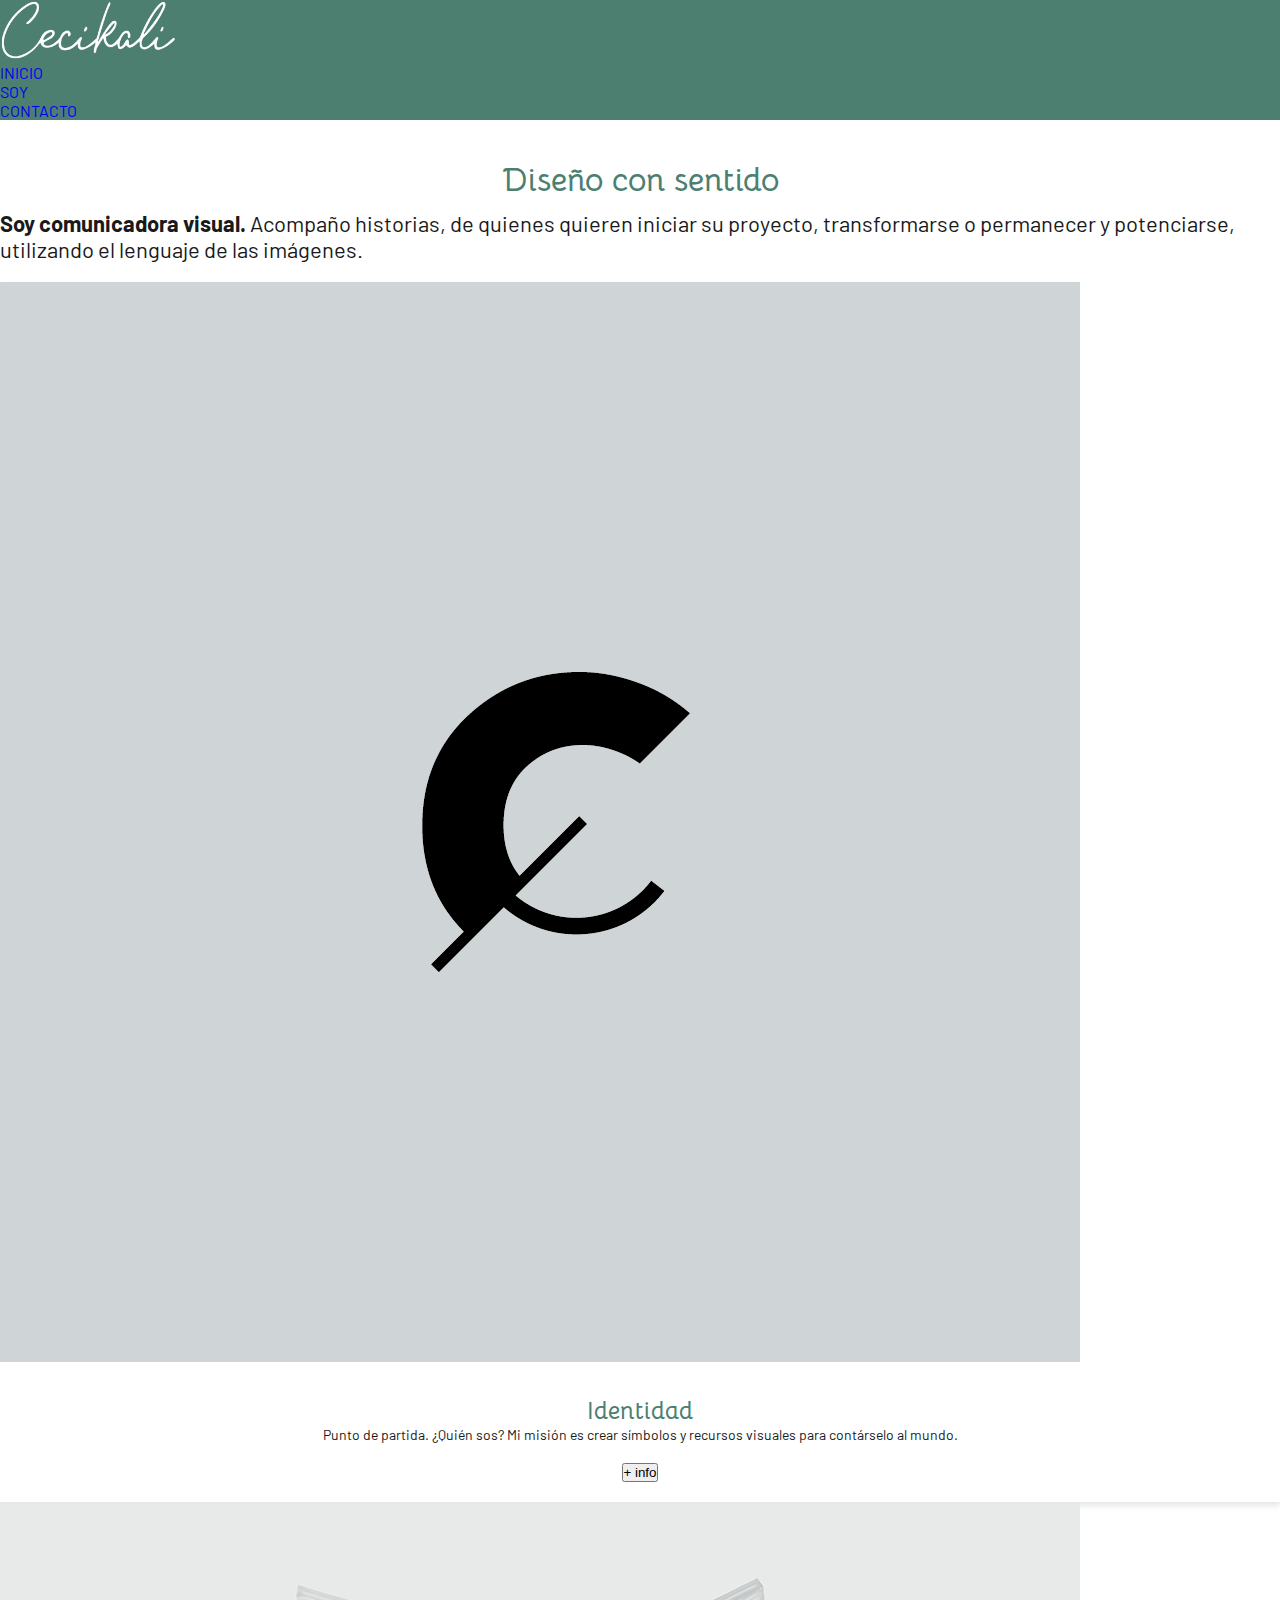
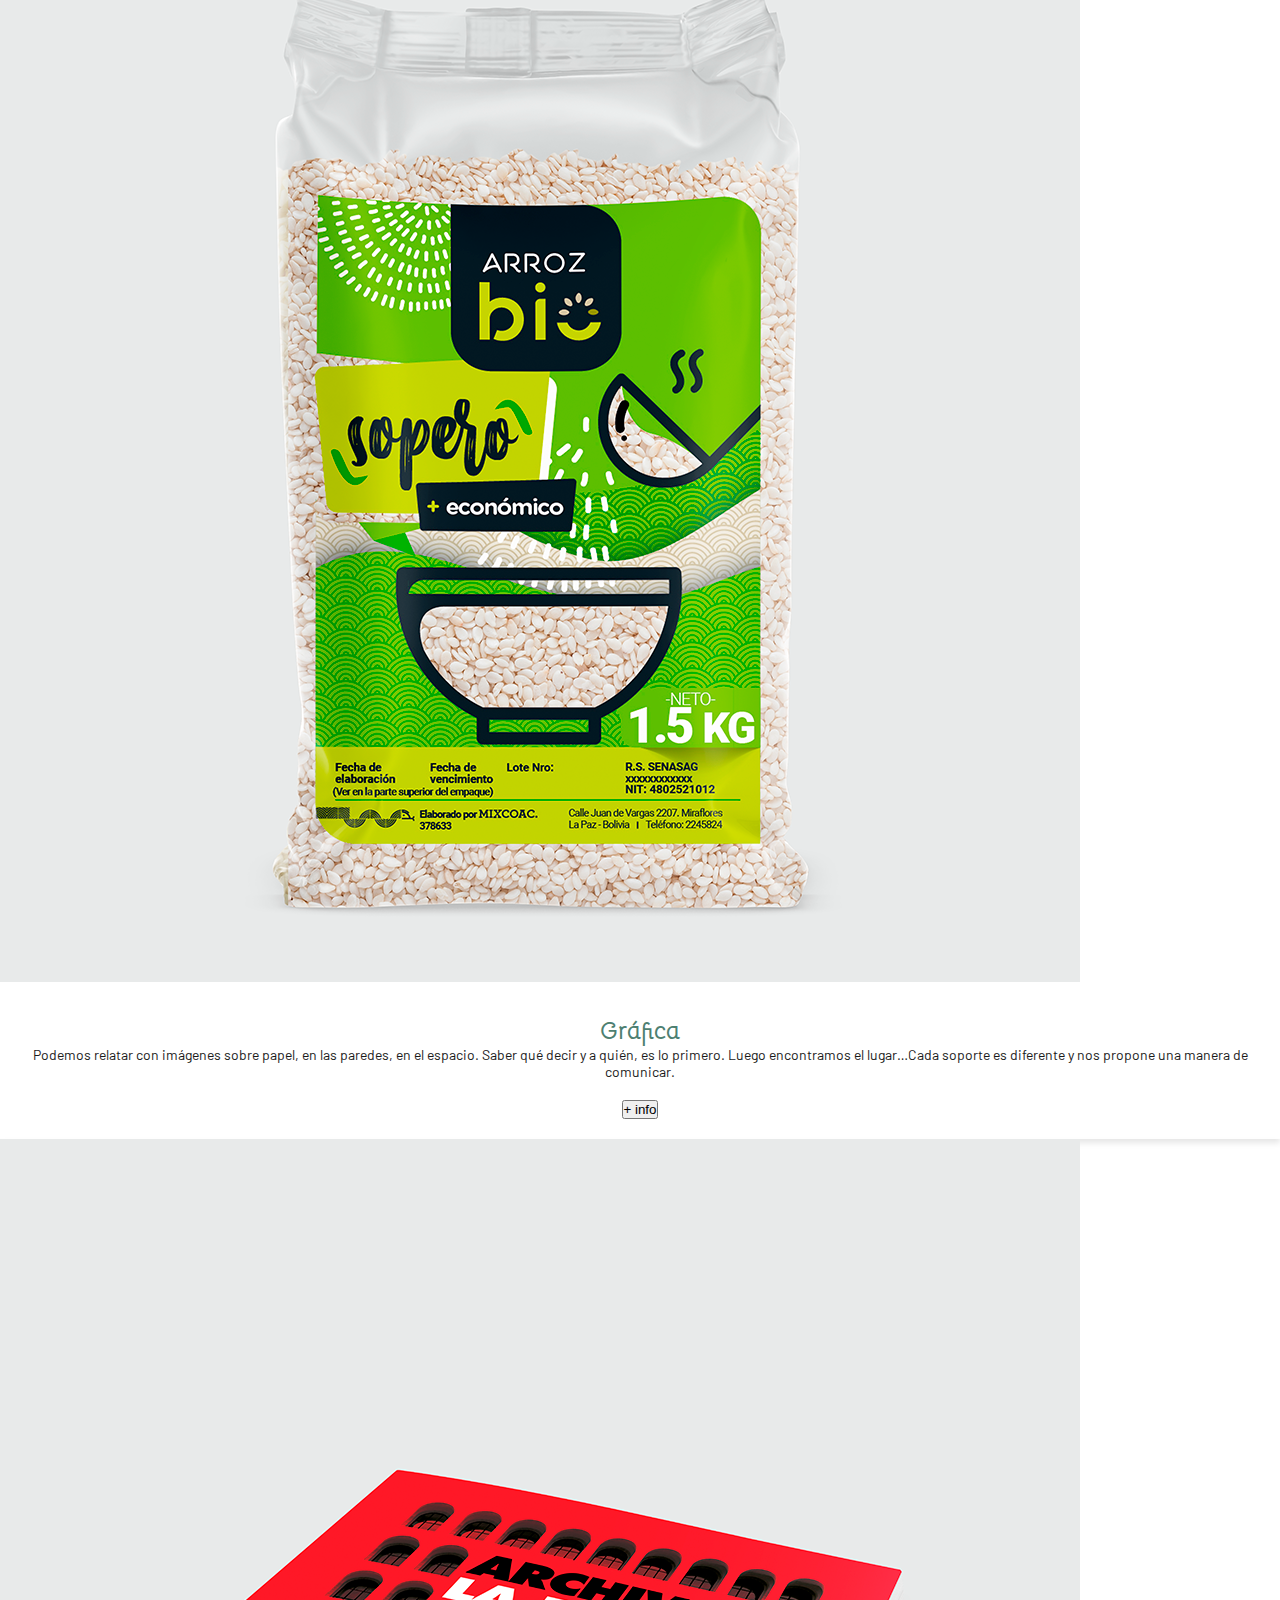
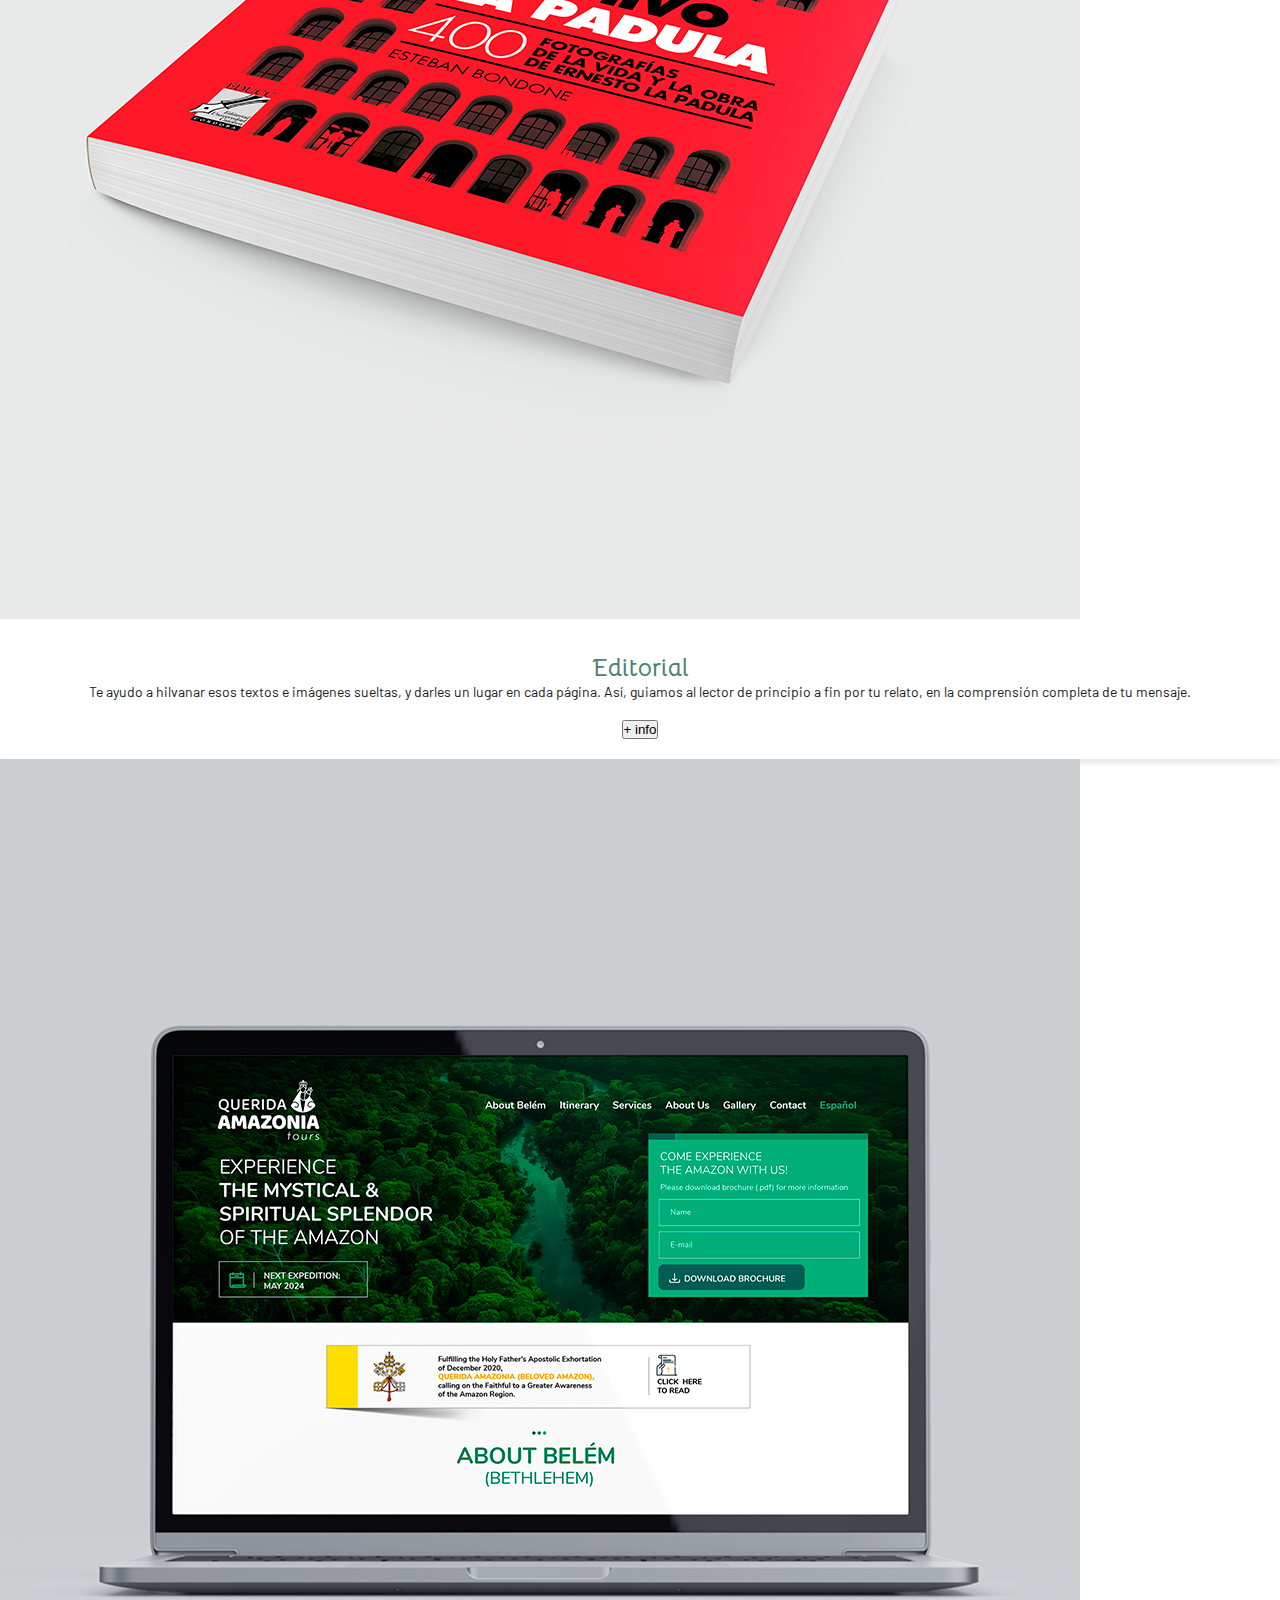
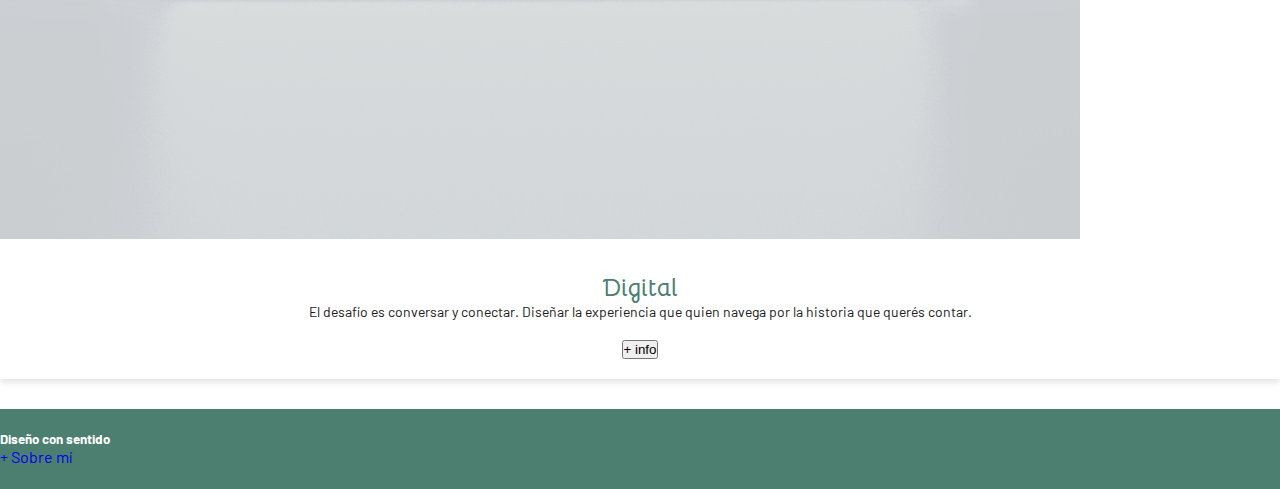
<file: index.html>
<!DOCTYPE html>
<html lang="en">
  <head>
    <meta charset="UTF-8" />
    <meta name="viewport" content="width=device-width, initial-scale=1.0" />
    <meta name="description" content="Estudio de diseño gráfico">
    <meta name="keywords" content="diseño, editorial, gráfica, identidad corporativa">
     <!-- Boostrap -->
    <link href="https://cdn.jsdelivr.net/npm/bootstrap@5.3.8/dist/css/bootstrap.min.css" rel="stylesheet" integrity="sha384-sRIl4kxILFvY47J16cr9ZwB07vP4J8+LH7qKQnuqkuIAvNWLzeN8tE5YBujZqJLB" crossorigin="anonymous">
    <!-- Enlace a la hoja de estilos -->
    <link rel="stylesheet" href="./css/styles.css" />
    <title>Cecikali. Hola diseño</title>
  </head>
  <body>
    <!-- header -->
    <header>
      <!-- Menu de navegación -->
      <nav class="container">
        <div class="d-flex justify-content-between align-items-center"> 
          <div>
          <img width="177px"  src="./assets/cecikali_logo.png" alt="cecikali_logo">
          </div>
        <ul class="nav gap-4">
          <li class="nav-item"><a class="text-white" href="#">INICIO</a></li>
          <li class="nav-item"><a <a class="text-white" href="./pages/soy.html">SOY</a></li>
          <li class="nav-item"><a <a class="text-white" href="./pages/contacto.html">CONTACTO</a></li>
        </ul>
        </div>
      </nav>
    </header>

    <main class="container">
        <!-- Texto presentación inicial -->
    <section>
      <div class="container text-center">
       <h1 class="titulo">Diseño con sentido</h1>
       <p><strong>Soy comunicadora visual.</strong> Acompaño historias, de quienes quieren iniciar su proyecto, transformarse o permanecer y potenciarse, utilizando el lenguaje de las imágenes. </p>
      </div>
    </section>

    <!-- Tipologías de servicios  -->

    <section class="row g-4">

      <!-- Servicio 1  -->
      <article class="col-md-3">
        <div class="card product-card h-100">
          <img 
          src="./assets/cecikali-identidad-fondodecultura_00_portada.png" 
          class="card-img-top"
          alt="imagen de isologotipo">
          <div class="card__boddy">
            <h2 class="card__titulo">Identidad</h2>
            <p class="card__descripcion">Punto de partida. ¿Quién sos? Mi misión es crear símbolos y recursos visuales para contárselo al mundo.</p>
            <button class="btn btn-dark w-30"> + info</button>
          </div>
        </div>
      </article>

      <!-- Servicio 2  -->

      <article class="col-md-3">
        <div class="card product-card h-100">
          <img 
          src="./assets/cecikali_grafica_arroz_00__portada.png" 
          class="card-img-top"
          alt="imagen de isologotipo">
          <div class="card__boddy">
            <h2 class="card__titulo">Gráfica</h2>
          <p class="card__descripcion">Podemos relatar con imágenes sobre papel, en las paredes, en el espacio. Saber qué decir y a quién, es lo primero. Luego encontramos el lugar…Cada soporte es diferente y nos propone una manera de comunicar. </p>
            <button class="btn btn-dark w-30"> + info</button>
          </div>
        </div>
      </article>

      <!-- Servicio 3  -->

      <article class="col-md-3">
        <div class="card product-card h-100">
          <img 
          src="./assets/cecikali_editorial_lapadula_00_portada.png" 
          class="card-img-top"
          alt="imagen de isologotipo">
          <div class="card__boddy">
            <h2 class="card__titulo">Editorial</h2>
             <p class="card__descripcion">Te ayudo a hilvanar esos textos e imágenes sueltas, y darles un lugar en cada página. Así, guiamos al lector de principio a fin por tu relato, en la comprensión completa de tu mensaje. </p>
            <button class="btn btn-dark w-30"> + info</button>
          </div>
        </div>
      </article>

      <!-- Servicio 4  -->
      <article class="col-md-3">
        <div class="card product-card h-100">
          <img 
        src="./assets/cecikali_digital_queridaamazonia_00_portada.png" 
          class="card-img-top"
          alt="imagen de isologotipo">
          <div class="card__boddy">
            <h2 class="card__titulo">Digital</h2>
            <p class="card__descripcion">El desafío es conversar y conectar. Diseñar la experiencia que quien navega por la historia que querés contar.</p>
            <button class="btn btn-dark w-30"> + info</button>
          </div>
        </div>
      </article>

    </section>

   </main>

   <!-- Pie de página  -->
   <footer>
   <div class="container">
    <div class="d-flex justify-content-between align-items-center">
      <div class="col-md-6">
        <h5>Diseño con sentido</h5>
      </div>

      <div class="col-md-6 text-end">
      <a target="_blank" class="text-white" href="https://www.linkedin.com/in/cecikali/">+ Sobre mí</a>
      </div>
   </div>
  </div>
    </footer>
   
  </body>
</html>
</file>
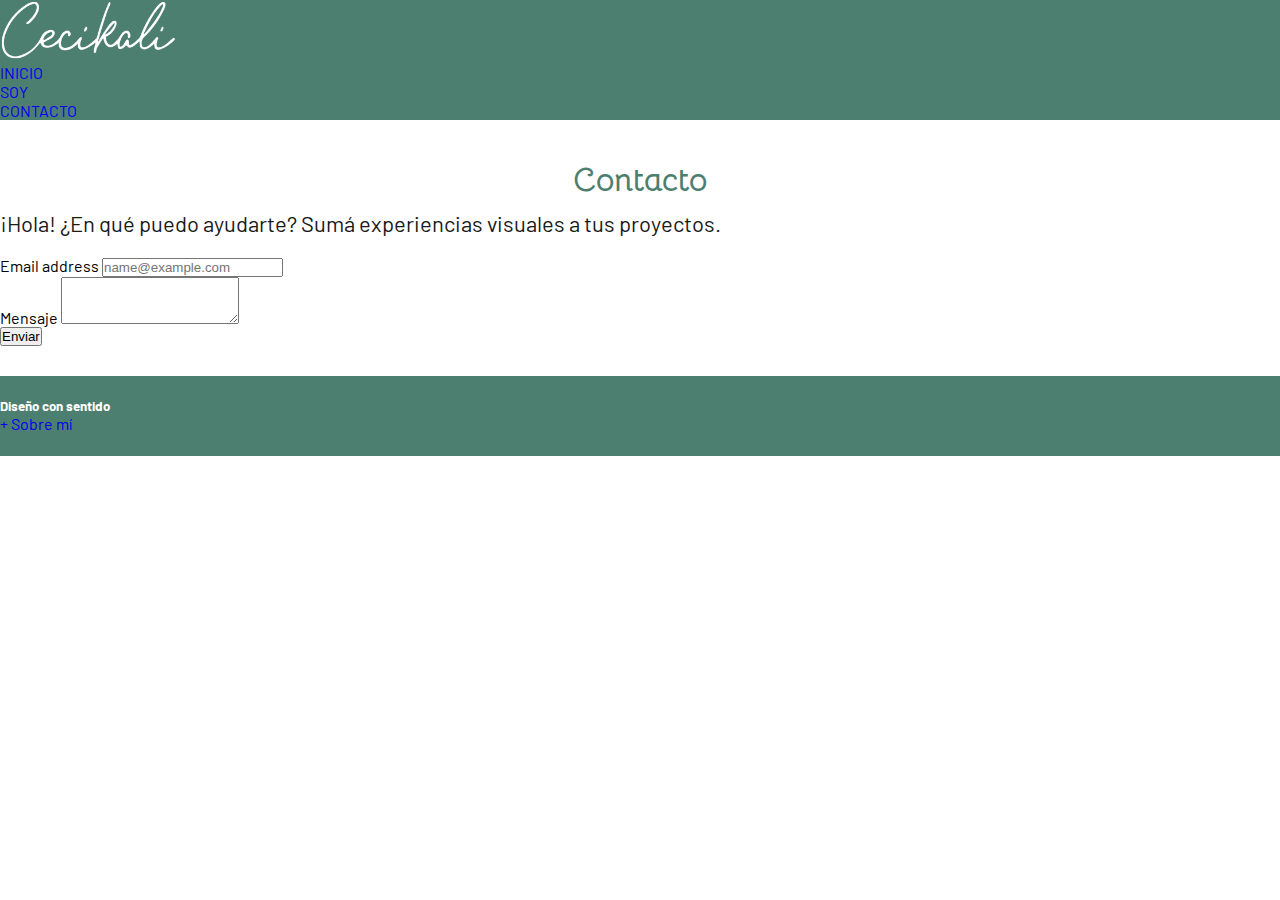
<file: pages/contacto.html>
<!DOCTYPE html>
<html lang="en">
  <head>
    <meta charset="UTF-8" />
    <meta name="viewport" content="width=device-width, initial-scale=1.0" />
    <meta name="description" content="Estudio de diseño gráfico">
    <meta name="keywords" content="diseño, editorial, gráfica, identidad corporativa">
     <!-- Boostrap -->
    <link href="https://cdn.jsdelivr.net/npm/bootstrap@5.3.8/dist/css/bootstrap.min.css" rel="stylesheet" integrity="sha384-sRIl4kxILFvY47J16cr9ZwB07vP4J8+LH7qKQnuqkuIAvNWLzeN8tE5YBujZqJLB" crossorigin="anonymous">
    <!-- Enlace a la hoja de estilos -->
    <link rel="stylesheet" href="../css/styles.css" />
    <title>Cecikali. Contactame</title>
  </head>
  <body>
    <!-- header -->
    <header>
      <!-- Menu de navegación -->
      <nav class="container">
        <div class="d-flex justify-content-between align-items-center"> 
          <div>
          <img width="177px"  src="../assets/cecikali_logo.png" alt="cecikali_logo">
          </div>
        <ul class="nav gap-4">
          <li class="nav-item"><a class="text-white" href="../index.html">INICIO</a></li>
          <li class="nav-item"><a <a class="text-white" href="./soy.html">SOY</a></li>
          <li class="nav-item"><a <a class="text-white" href="#">CONTACTO</a></li>
        </ul>
        </div>
      </nav>
    </header>

<main class="container">
        <!-- Texto presentación inicial -->
    <section>
      <div class="container text-center">
       <h1 class="titulo">Contacto</h1>
       <p>¡Hola! ¿En qué puedo ayudarte? 
        Sumá experiencias visuales a tus proyectos. </p>
      </div>
    </section>

<section class="container">
  <div class="mb-3">
  <label for="exampleFormControlInput1" class="form-label">Email address</label>
  <input type="email" class="form-control" id="exampleFormControlInput1" placeholder="name@example.com">
</div>
<div class="mb-3">
  <label for="exampleFormControlTextarea1" class="form-label">Mensaje</label>
  <textarea class="form-control" id="exampleFormControlTextarea1" rows="3"></textarea>
</div>
  <button type="submit" class="btn btn-dark">Enviar</button>

</section>



</main>

   <!-- Pie de página  -->
   <footer>
   <div class="container">
    <div class="d-flex justify-content-between align-items-center">
      <div class="col-md-6">
        <h5>Diseño con sentido</h5>
      </div>

      <div class="col-md-6 text-end">
      <a target="_blank" class="text-white" href="https://www.linkedin.com/in/cecikali/">+ Sobre mí</a>
      </div>
   </div>
  </div>
    </footer>

  </body>
</html>
</file>
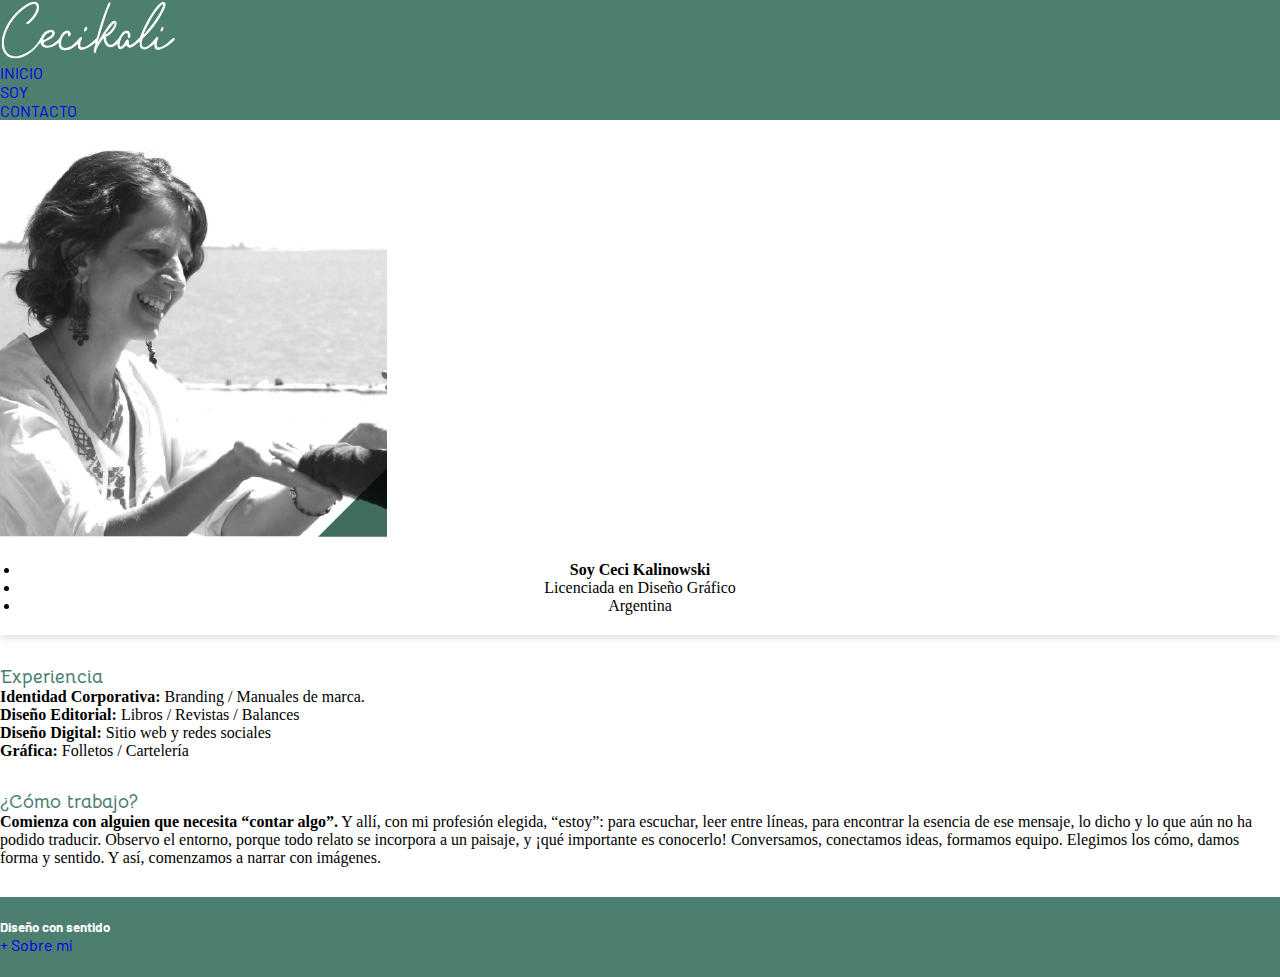
<file: pages/soy.html>
<!DOCTYPE html>
<html lang="en">
  <head>
    <meta charset="UTF-8" />
    <meta name="viewport" content="width=device-width, initial-scale=1.0" />
    <meta name="description" content="Estudio de diseño gráfico">
    <meta name="keywords" content="diseño, editorial, gráfica, identidad corporativa">
     <!-- Boostrap -->
    <link href="https://cdn.jsdelivr.net/npm/bootstrap@5.3.8/dist/css/bootstrap.min.css" rel="stylesheet" integrity="sha384-sRIl4kxILFvY47J16cr9ZwB07vP4J8+LH7qKQnuqkuIAvNWLzeN8tE5YBujZqJLB" crossorigin="anonymous">
    <!-- Enlace a la hoja de estilos -->
    <link rel="stylesheet" href="../css/styles.css" />
    <title>Cecikali. Hola diseño</title>
  </head>
  <body>
    <!-- header -->
    <header>
      <!-- Menu de navegación -->
      <nav class="container">
        <div class="d-flex justify-content-between align-items-center"> 
          <div>
          <img width="177px"  src="../assets/cecikali_logo.png" alt="cecikali_logo">
          </div>
        <ul class="nav gap-4">
          <li class="nav-item"><a class="text-white" href="../index.html">INICIO</a></li>
          <li class="nav-item"><a <a class="text-white" href="#">SOY</a></li>
          <li class="nav-item"><a <a class="text-white" href="./contacto.html">CONTACTO</a></li>
        </ul>
        </div>
      </nav>
    </header>

    <main class="container">

    <section  class="row">


      <!-- Tarjeta de presentacion  -->
      <div class="col-md-3">
        <div class="card product-card h-100">
          <img 
          src="../assets/cecikali_foto.png" 
          class="card-img-top"
          alt="foto">
          <div class="card__boddy">
          <ul class="list-group list-group-flush">
            <li class="list-group-item"><strong>Soy Ceci Kalinowski</strong></li>
            <li class="list-group-item">Licenciada en Diseño Gráfico</li>
            <li class="list-group-item">Argentina</li>
          </ul>      
          </div>
        </div>
      </div>  
      <div class="col-md-3">
        <h3 class="text-left mb-4">Experiencia</h3>
        <ol class="reasons-list">
          <li>
            <strong>Identidad Corporativa:</strong> Branding / Manuales de marca.
          </li>
          <li>
            <strong>Diseño Editorial:</strong> Libros / Revistas / Balances
          </li>
          <li><strong>Diseño Digital:</strong> Sitio web y redes sociales</li>
          <li>
            <strong>Gráfica:</strong> Folletos / Cartelería </li>
        </ol>
      </div>

      <div class="col-md-6">

        <h3 class="text-left mb-4">¿Cómo trabajo?</h3>
        <ul>
          <li>
            <strong>Comienza con alguien que necesita “contar algo”.</strong> Y allí, con mi profesión elegida, “estoy”: para escuchar, leer entre líneas, para encontrar la esencia de ese mensaje, lo dicho y lo que aún no ha podido traducir. Observo el entorno, porque todo relato se incorpora a un paisaje, y ¡qué importante es conocerlo! Conversamos, conectamos ideas, formamos equipo. Elegimos los cómo, damos forma y sentido.
            Y así, comenzamos a narrar con imágenes.
          </li>
        </ul>

      </div>

    </section>
    </main>

    <!-- Pie de página  -->
   <footer>
   <div class="container">
    <div class="d-flex justify-content-between align-items-center">
      <div class="col-md-6">
        <h5>Diseño con sentido</h5>
      </div>

      <div class="col-md-6 text-end">
      <a target="_blank" class="text-white" href="https://www.linkedin.com/in/cecikali/">+ Sobre mí</a>
      </div>
   </div>
  </div>
    </footer>

  </body>
</html>
</file>
<file: css/styles.css>
/* ******************************* Estilos Generales ********************************/

/* ***Tipografias ****/

@import url('https://fonts.googleapis.com/css2?family=Bellota:ital,wght@0,300;0,400;0,700;1,300;1,400;1,700&display=swap');

@import url('https://fonts.googleapis.com/css2?family=Barlow:ital,wght@0,100;0,200;0,300;0,400;0,500;0,600;0,700;0,800;0,900;1,100;1,200;1,300;1,400;1,500;1,600;1,700;1,800;1,900&family=Bellota:ital,wght@0,300;0,400;0,700;1,300;1,400;1,700&display=swap');

/* ***Colores ****/
:root {
  --color-primary: #4d7f71;
  --color-dark: #1a1a1a;
  --color-light: #ffffff;
 
}

a {
  text-decoration: none;
}

/* ******************************* Reseteo ********************************/

* {
  padding: 0;
  margin: 0;
  box-sizing: border-box;
}


/* ******************************* Reseteo ********************************/

header {
  font-family: Barlow;
  background-color: var(--color-primary);
  min-height: 100px;
  display: flex;
  align-items: center;
}


h1 {
  padding: 10px 0;
  color:var(--color-primary); 
  text-align: center;
  font-family: Bellota;
  transition: opacity 1s 
}


h3 {
  padding-top: 30px;
  color:var(--color-primary); 
  font-family: Bellota;

}

p {
  font-family: Barlow;
  font-size: 22px;
  color: var(--color-dark);
  padding-bottom: 20px;
}

footer {
  font-family: Barlow;
  color:var(--color-light);
  min-height: 80px;
  background-color: var(--color-primary);
  display: flex;
  align-items: center;
  }

  main {
    padding-top: 30px;
    padding-bottom: 30px;
  }

/* ===== CLASE PERSONALIZADA: Card ===== */

.product-card {
  border: none;
  box-shadow: 0 4px 6px rgba(0, 0, 0, 0.1);
  /* Efecto de elevación al pasar el mouse */
  transition: transform 0.3s ease, box-shadow 0.3s ease;
}

.product-card:hover {
  transform: translateY(-5px);
  box-shadow: 0 6px 10px rgba(0, 0, 0, 0.2);
}

.product-card .card-img-top {
  object-fit: cover;
}

.card__titulo {
  margin-top: 10px;
  font-family: bellota;
  color: var(--color-primary);
  text-align: center;
} 

.card__descripcion {
  font-family: Barlow;
  font-size: 14px;
  color: var(--color-dark);
  text-align: center;
}

.card__boddy {
  padding: 20px;
  text-align: center;
}

card__botton {
  font-family: Barlow;
}

/* ===== Form ===== */

.mb-3 {
  font-family: Barlow;
}

/* ===== LISTAS ===== */



/* ===== Media Queries - Diseño Responsivo ===== */

@media (max-width: 768px) {
  
  .product-card .card-img-top {
    height: 200px;
  }
  .nav {
    flex-direction: column;
    line-height:0em;
  }
  
}
 

@media (max-width: 576px) {

p {
    font-size: 18px;
}

}
</file>
